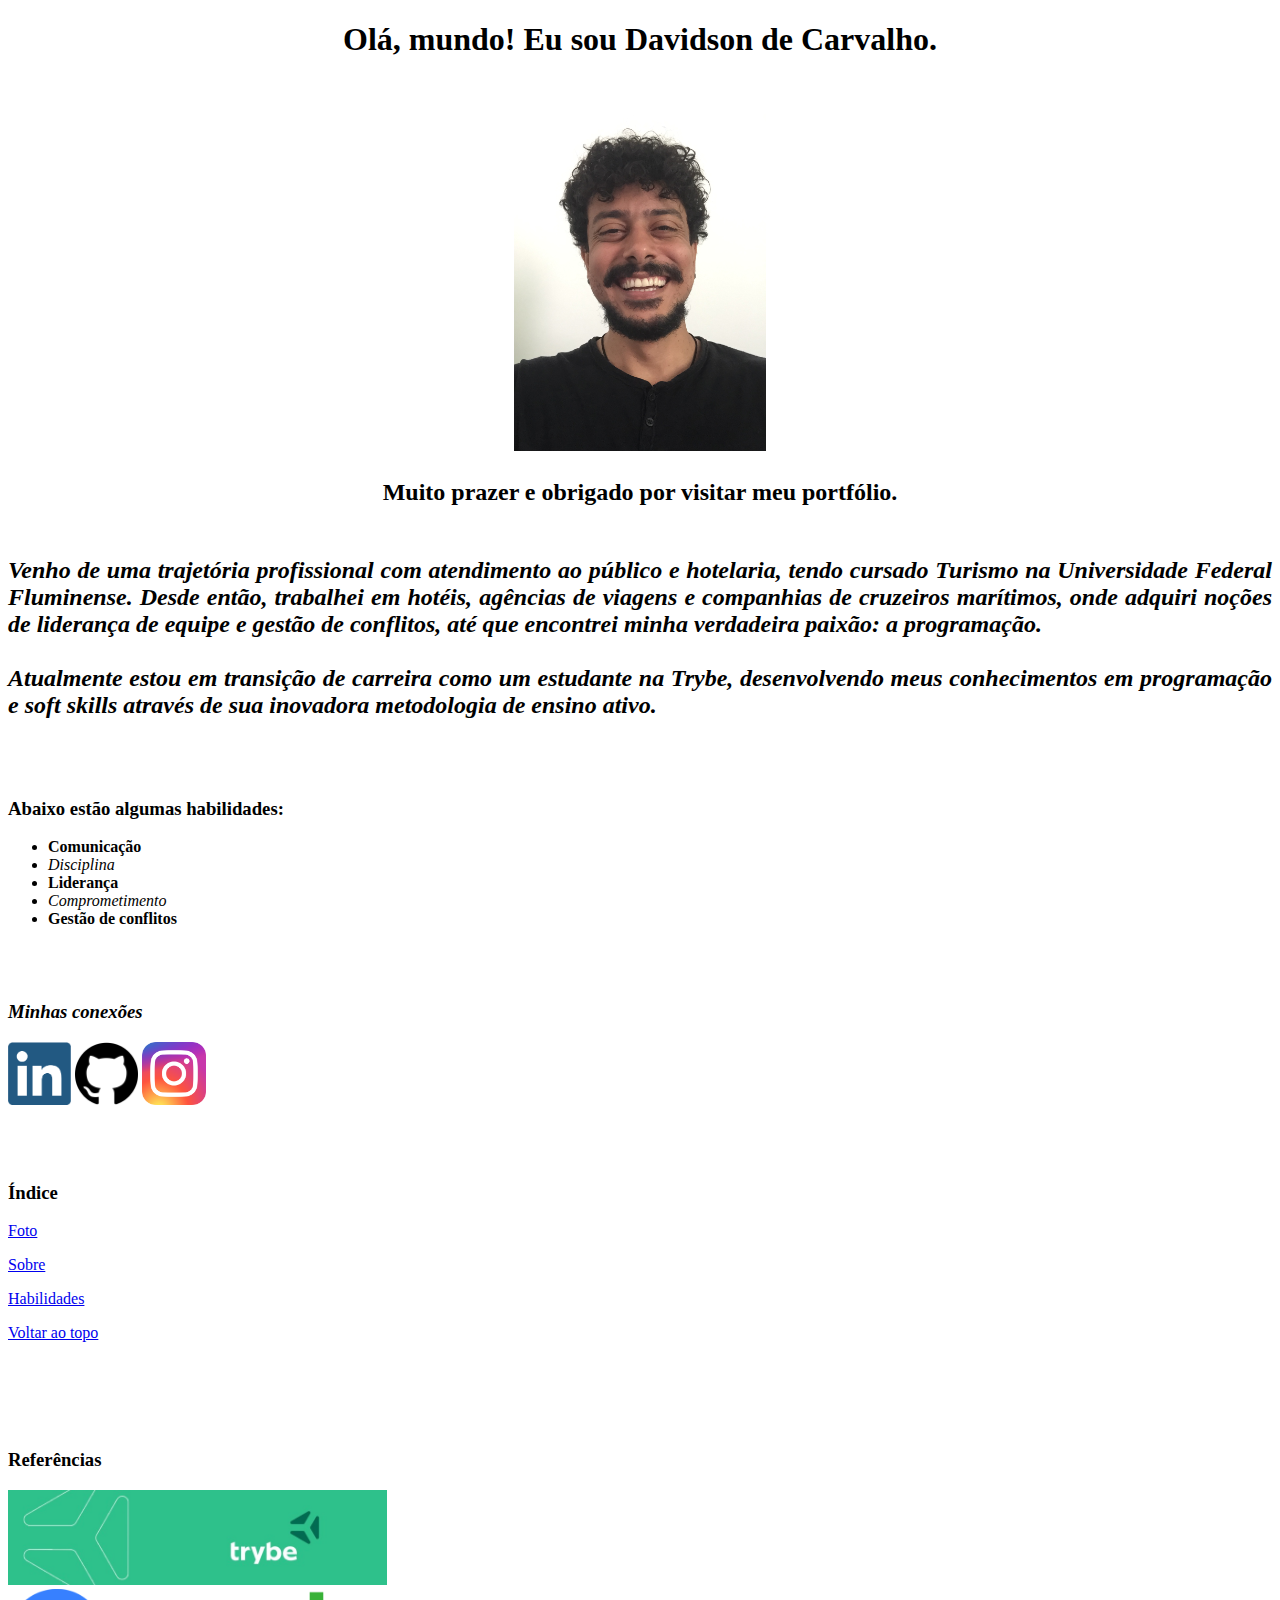
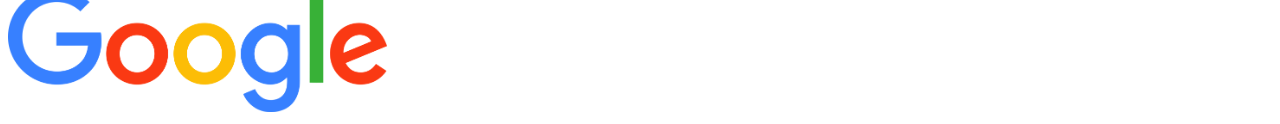
<file: portfolio1.html>
<!DOCTYPE html>
<html lang="pt-br">
  <head>
    <meta charset="UTF-8">
    <p id="Topo" ><title>Portfólio Davidson de Carvalho</title></p> 
  </head>
  <body>
    <center><h1>Olá, mundo! Eu sou Davidson de Carvalho.</h1> <br></center> 
    <center>
    <p id="Foto" ><img src="/imagem/Foto3x4.png" border="0" alt="Foto de Davidson de Carvalho" width="20%"> <br></p>
    </center>
    <center><h2><p id="Sobre" >Muito prazer e obrigado por visitar meu portfólio.<br><br></center> </h2> 
      <div style="text-align:justify"><h2><em> Venho de uma trajetória profissional com atendimento ao público e hotelaria, tendo cursado Turismo na Universidade Federal Fluminense. Desde então, trabalhei em hotéis, agências de viagens e companhias de cruzeiros marítimos, onde adquiri noções de liderança de equipe e gestão de conflitos, até que encontrei minha verdadeira paixão: a programação. <br><br>
        Atualmente estou em transição de carreira como um estudante na Trybe, desenvolvendo meus conhecimentos em programação e soft skills através de sua inovadora metodologia de ensino ativo.</p> </em></h2> <br><br></div> 
        <h3> <p id="Habilidades" ></p> Abaixo estão algumas habilidades:</h3>
    <ul> 
        <li> <strong>Comunicação</strong> </li>
        <li> <em>Disciplina</em> </li>
        <li> <strong>Liderança</strong> </li>
        <li> <em>Comprometimento</em> </li>
        <li> <strong>Gestão de conflitos</strong> </li><br><br><br>   
    </ul>
        <h3> <em>Minhas conexões</em> </h3>
        <strong><a href="https://www.linkedin.com/in/davidsonccarvalho/" target="_blank"> <img src="/imagem/linkedIn.png" alt="Logo LinkeDin" width="5%" ></a></strong>
        <strong><a href="https://github.com/davidsonDeCarvalho" target="_blank"> <img src="/imagem/github.png" alt="Logo GitHub" width="5%" ></a></strong>
        <strong><a href="https://www.instagram.com/soncarvalho/" target="_blank"> <img src="/imagem/instagram.png" alt="Logo Instagram" width="5%" ></a></strong>

        <br><br><br><br><h3>Índice</h3>     
        <p><a href="#Foto">Foto</a><br></p>
        <p><a href="#Sobre">Sobre</a><br></p>
        <p><a href="#Habilidades">Habilidades</a><br></p>
        <p><a href="#Topo">Voltar ao topo</a><br></p>

        <br><br><br><br><h3>Referências</h3>
        <a href="https://www.betrybe.com/" target="_blank"><img src="/imagem/Capa Trybe.jpeg" alt="Logo Trybe" width="30%"></a><br>
        <a href="https://www.google.com/" target="_blank"><img src="/imagem/google.png" alt="Logo Google" width="30%"></a>
  </body>
</html>
</file>
